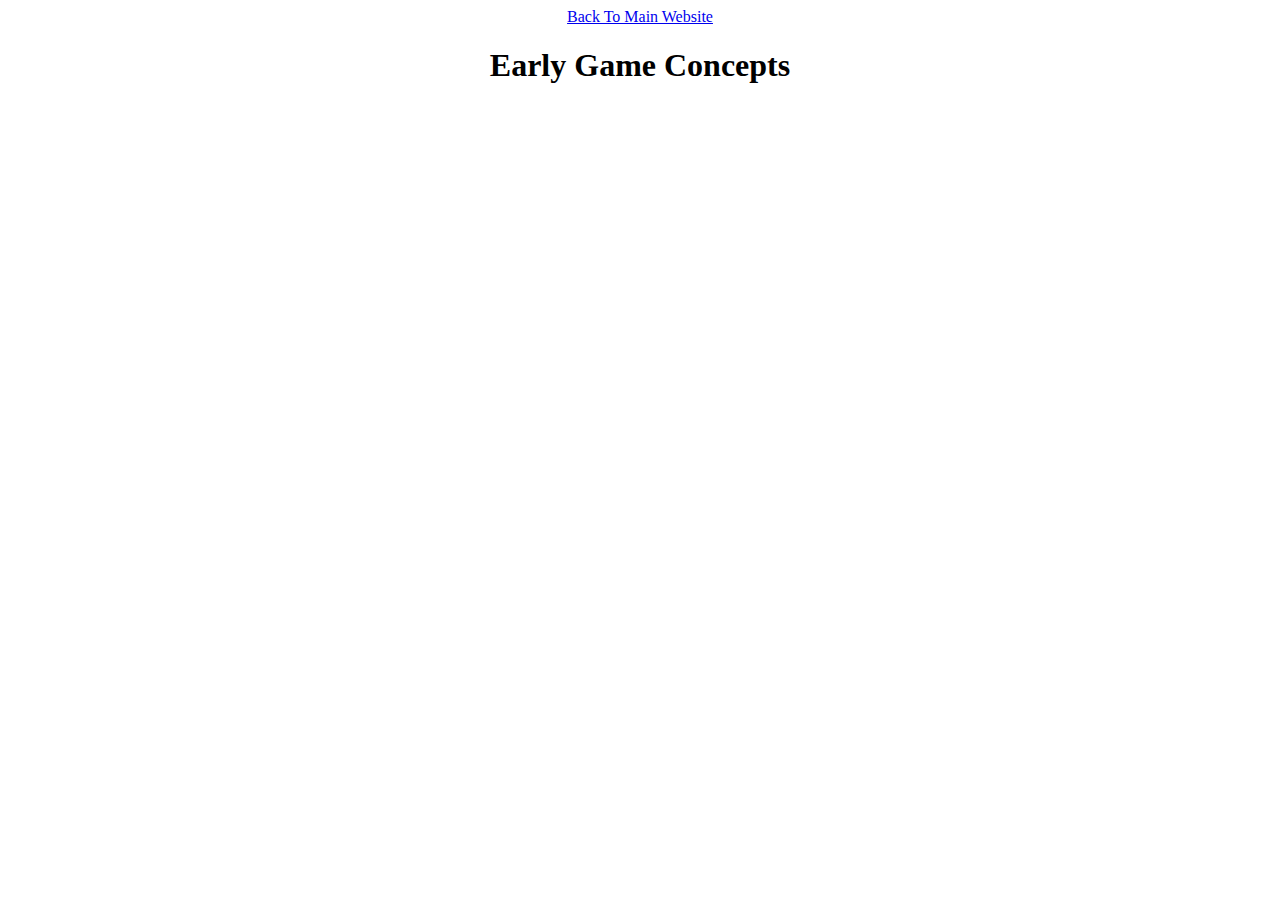
<file: secret.html>
<!DOCTYPE html>
<head>
    <title>Early Concepts</title>
    <link rel="stylesheet" type="text/css" href="style.css">
</head>
<a href = "index.html">Back To Main Website</a>
<h1>Early Game Concepts</h1>
</file>
<file: style.css>
*{
    text-align: center;
}
</file>
